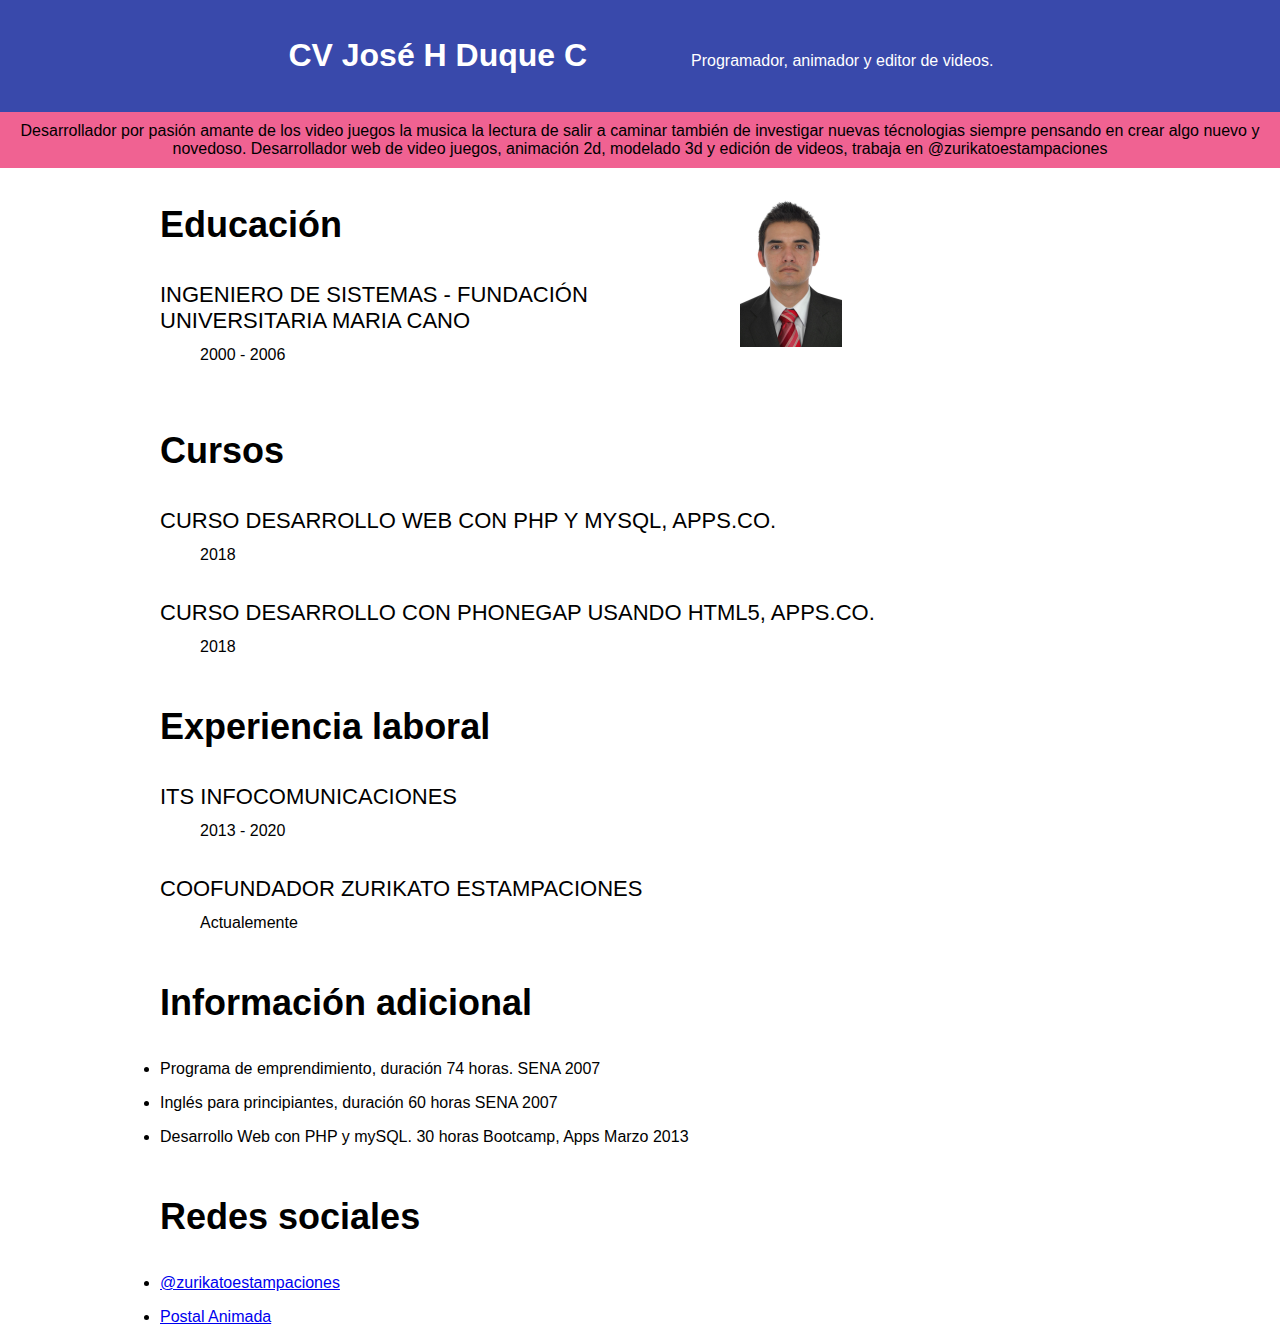
<file: cv/index.html>
<!DOCTYPE html>
<html lang="en">
<head>
    <meta charset="UTF-8">
    <meta http-equiv="X-UA-Compatible" content="IE=edge">
    <meta name="viewport" content="width=device-width, initial-scale=1.0">
    <meta name="description" content="hoja de vida jose duque  hobibes estudios y portafolio">
    <title>CV José Duque C curso</title>
</head>
<body style="font-family: Helvetica, Arial, sans-serif; margin: 0px;">
    <!-- los encabezados de la web -->
    <header class="" style="background-color:#3949ab; color: white; text-align: center;padding: 16px;">
        <h1 style="display : inline-block; width: 400px; font-weight: 700;">CV José H Duque C</h1>
        <p style="display : inline-block; width: 400px; font-weight: 200;">Programador, animador y editor de videos.</p>
    </header>
    <div style="background-color:#f06292; color: black; text-align: center;padding: 10px;">
        Desarrollador por pasión amante de los video juegos la musica la lectura de salir a caminar también de investigar nuevas técnologias siempre pensando en crear algo nuevo y novedoso.
        Desarrollador web de video juegos, animación 2d, modelado 3d y edición de videos, trabaja en @zurikatoestampaciones 
    </div>
    <section>
        <div style="width: 960px;margin-left: auto;margin-right: auto;">
            <div>
                <div style="display:inline-block;width:60%; vertical-align: top;">
                    <h3 style="font-size: 36px ; font-weight: 700;">Educación</h3>
                    <div>
                        <dl>
                            <dt style="font-size: 22px; text-transform:uppercase; margin-bottom:12px; margin-top: 36px;" >Ingeniero de Sistemas - Fundación universitaria Maria Cano</dt>
                            <dd>2000 - 2006</dd>
                        </dl>
                    </div>
                </div>
                <div style="display:inline-block;width:30%; margin-top: 20px;">
                    <img src="imagenes/cv_jose_duque.png" alt="Foto Jose Duque">
                </div>
            </div>
            <div style="margin-top:50px;">
                <h3 style="font-size: 36px ; font-weight: 700;">Cursos</h3>
                <div>
                    <dl>
                        <dt style="font-size: 22px; text-transform:uppercase; margin-bottom:12px; margin-top: 36px;" >Curso Desarrollo Web con PHP y mySQL, Apps.co.</dt>
                        <dd>2018</dd>
                    </dl>
                    <dl>
                        <dt style="font-size: 22px; text-transform:uppercase; margin-bottom:12px; margin-top: 36px;" >Curso Desarrollo con PhoneGap usando HTML5, Apps.co.</dt>
                        <dd>2018</dd>
                    </dl>
                </div>
            </div>
            <div style="margin-top:50px;">
                <h3 style="font-size: 36px ; font-weight: 700;">Experiencia laboral</h3>
                <div>
                    <dl>
                        <dt style="font-size: 22px; text-transform:uppercase; margin-bottom:12px; margin-top: 36px;" >Its infocomunicaciones</dt>
                        <dd>2013 - 2020</dd>
                    </dl>
                    <dl>
                        <dt style="font-size: 22px; text-transform:uppercase; margin-bottom:12px; margin-top: 36px;" >Coofundador Zurikato Estampaciones</dt>
                        <dd>Actualemente</dd>
                    </dl>
                </div>
            </div>
            <div style="margin-top:50px;">
                <h3 style="font-size: 36px ; font-weight: 700;">Información adicional</h3>
                <ul style="margin-top: 12px; padding: 0px;">
                    <li style="margin-top: 16px;">Programa de emprendimiento, duración 74 horas. SENA 2007</li>
                    <li style="margin-top: 16px;">Inglés para principiantes, duración 60 horas SENA 2007</li>
                    <li style="margin-top: 16px;">Desarrollo Web con PHP y mySQL. 30 horas Bootcamp, Apps Marzo 2013</li>
                </ul>          
            </div>
            <div style="margin-top:50px;">
                <h3 style="font-size: 36px ; font-weight: 700;">Redes sociales</h3>
                <ul style="margin-top: 12px; padding: 0px;">
                    <li style="margin-top: 16px;">
                        <a href="https://www.instagram.com/zurikatoestampaciones/" target="_blank">@zurikatoestampaciones</a>
                    </li>
                    <li style="margin-top: 16px;">
                        <a href="https://www.youtube.com/channel/UCGgUKxbOLi1JQwSX3g59Pcg" target="_blank">Postal Animada</a>
                    </li>
                </ul>          
            </div>
        </div>
    </section>
</body>
</html>
</file>
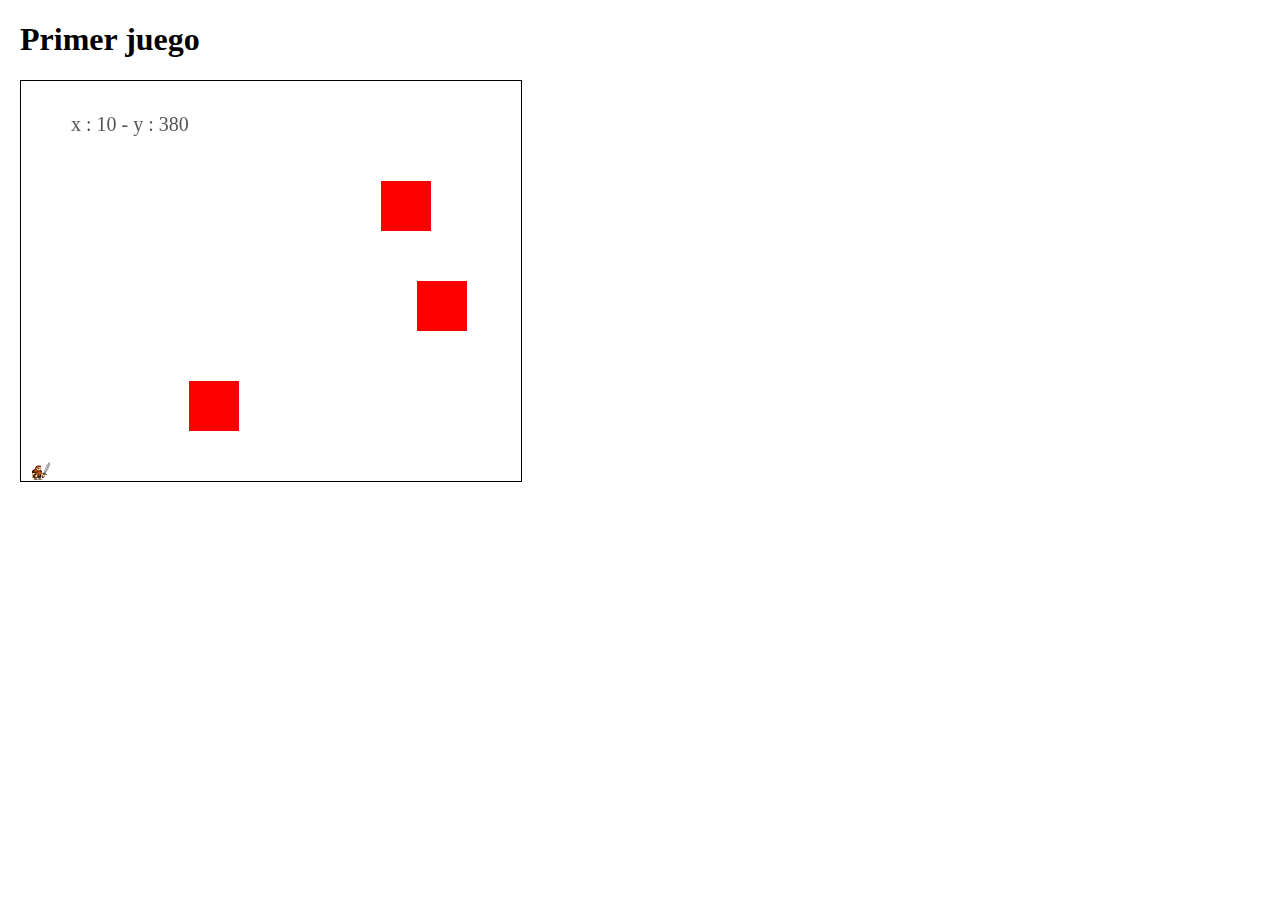
<file: kboomgame/index.html>
<!DOCTYPE html>
<html lang="en">
<head>
    <meta charset="UTF-8">
    <meta http-equiv="X-UA-Compatible" content="IE=edge">
    <meta name="viewport" content="width=device-width, initial-scale=1.0">

    <link rel="stylesheet" href="estilos.css">
    <script src="keypress.js"></script>
    <script src="scripts.js"></script>
    
    <title>Juego HTML5</title>
</head>
<body onload="inicializar();">
    <h1>Primer juego</h1>
    <canvas id="pantalla" width="500px" height="400px"></canvas>
</body>
</html>
</file>
<file: kboomgame/estilos.css>
body{
    margin: 20px;
    overflow: hidden;
}

#pantalla{
    border: 1px solid black;
}
</file>
